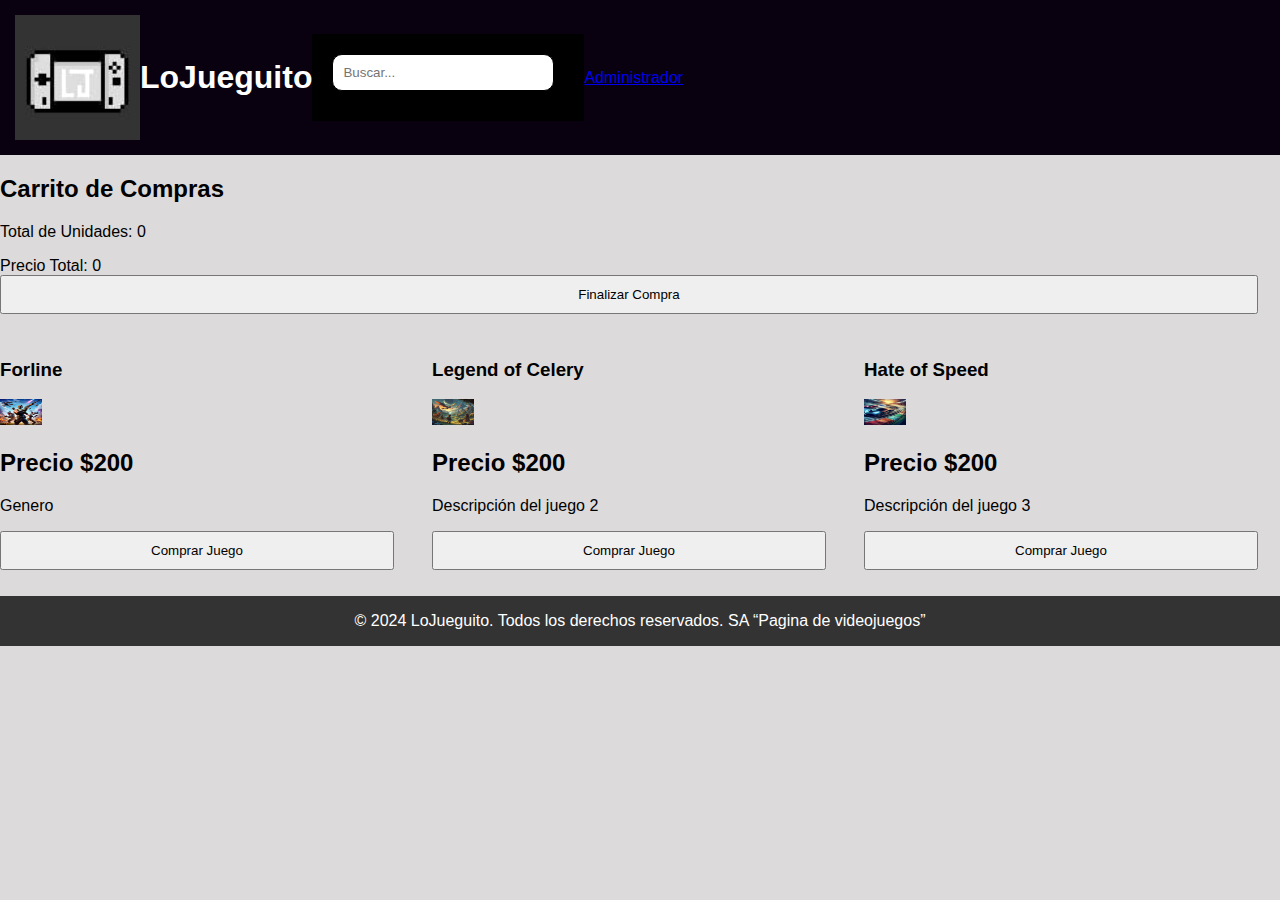
<file: Obliatorio Gabriel-Matias/Obliatorio Gabriel-Matias/Obligatorio Gabriel-Matias/Obligatorio Gabriel-Matias/index.html>
<!DOCTYPE html>
<html lang="en">
    <html lang="es">
        <head>
            <meta charset="UTF-8">
            <meta name="viewport" content="width=device-width, initial-scale=1.0">
            <title>Pagina de videojuegos</title>
            <link rel="stylesheet" href="styles/index.css">
            <script src="scripts/index.js"></script>
        </head>
        <body id="hola">
            <header>
                <img width="96px" src="images/logo.jpeg" alt="logo">
                <h1>LoJueguito</h1>
                <div class="buscador">
                    <form method="get" id="search-form">
                        <input type="text" placeholder="Buscar..." name="q">
                    </form>
                </div>
                <a id="pagina-administrador" href="pages/pagina.html">Administrador</a>
            </header>
            <div class="Casilla-de-juego">
                <h2 id="Carrito-compras">Carrito de Compras</h2>
                <p >Total de Unidades: 
                    <span id="totalUnidades">0</span>
                  </p>
                  <p> Precio Total: 
                    <span class="badge rounded-pill text-bg-primary" id="totalPrecio">0</span>
                    <button type="button"  id="finalizar-compra">Finalizar Compra</button>
                  </p>
                <div class="juegos" id="grilla-juegos">
            <div id ="casilla-de-juego" class="casillas-de-juegos">
                        <h3>Forline</h3>
                        <img src="images/Forline.jpeg" alt="Forline">
                        <h2 > Precio $200 </h2>
                        <p>Genero</p>
                        <button id = "boton-comprar" > Comprar Juego </button> 
                    </div>
             <div id ="casilla-de-juego" class="casillas-de-juegos" >
                        <h3>Legend of Celery</h3>
                        <img src="images/Legend of Celery.jpeg" alt="Legend of Celery">
                        <h2 > Precio $200 </h2>
                        <p>Descripción del juego 2</p>
                        <button id = "boton-comprar" > Comprar Juego </button>
            </div>
            <div id ="casilla-de-juego" class="casillas-de-juegos">
                        <h3>Hate of Speed</h3>
                        <img src="images/Hate of Speed.jpeg" alt="Hate of Speed">
                        <h2 > Precio $200 </h2>
                        <p>Descripción del juego 3</p>
                        <button id = "boton-comprar" > Comprar Juego</button>
                    </div>
                </div>
            </div>
            <footer>
                &copy; 2024  LoJueguito. Todos los derechos reservados. SA “Pagina de videojuegos”
        </body>
        </html>
</file>
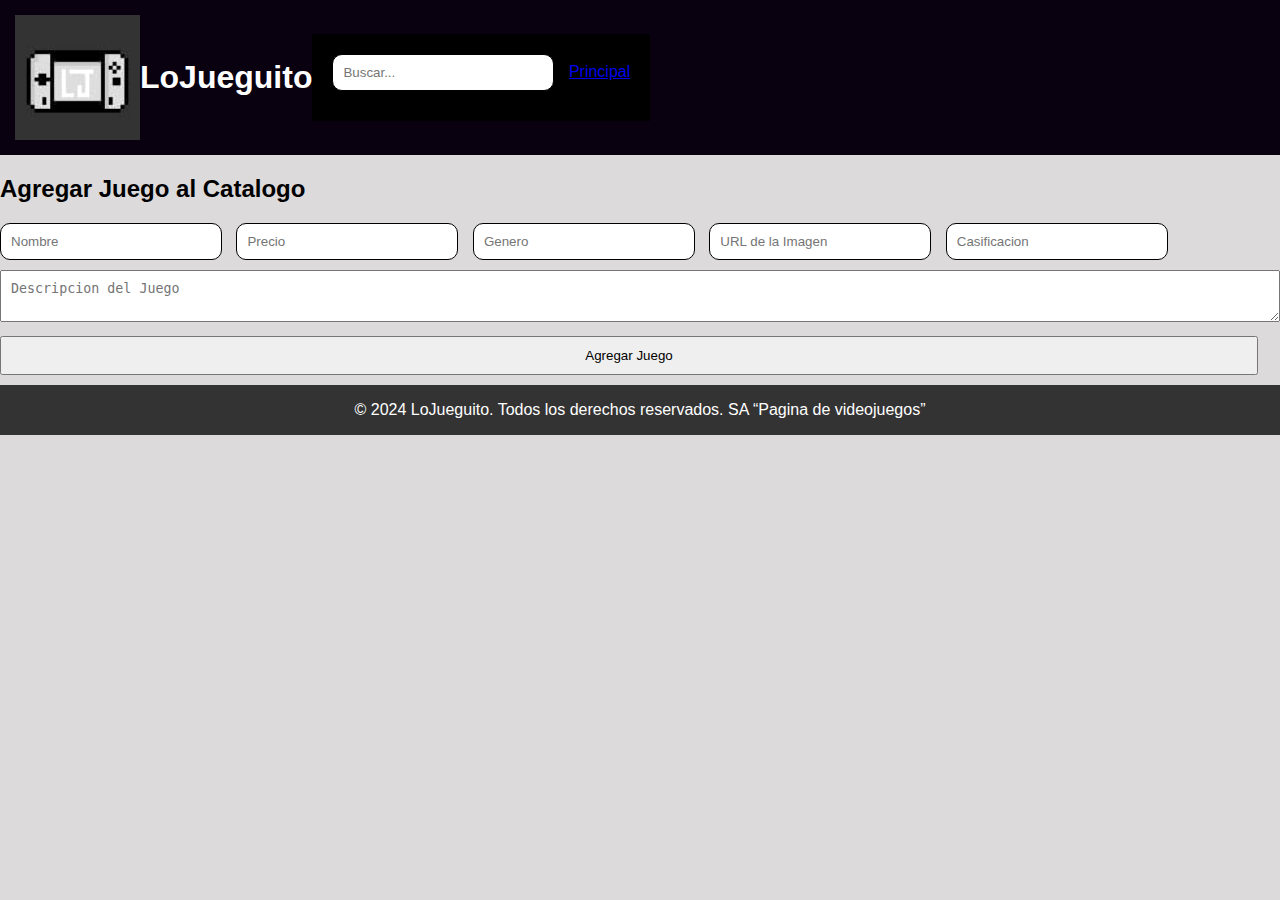
<file: Obliatorio Gabriel-Matias/Obliatorio Gabriel-Matias/Obligatorio Gabriel-Matias/Obligatorio Gabriel-Matias/pages/pagina.html>
<!DOCTYPE html>
<html lang="en">
    <html lang="es">
        <head>
            <meta charset="UTF-8">
            <meta name="viewport" content="width=device-width, initial-scale=1.0">
            <title>Pagina de videojuegos</title>
            <link rel="stylesheet" href="../styles/index.css">
            <script src="../scripts/pagina.js"></script>
        </head>
        <body id="hola">
            <header>
                <img width="96px" src="../images/logo.jpeg" alt="logo">
                <h1>LoJueguito</h1>
                <div class="buscador">
                    <form method="get" id="search-form">
                        <input type="text" placeholder="Buscar..." name="q">
                
                <a id="pagina-administrador" href="../index.html">Principal</a>
            </header>
                    </form>
                <h2>Agregar Juego al Catalogo</h2>
                    <input type="text" id="nombre" placeholder="Nombre" >
                    <input type="number" id="precio" placeholder="Precio" >
                    <input type="text" id="genero" placeholder="Genero" >
                    <input type="text" id="imagen" placeholder="URL de la Imagen" />
                    <input type="number" id="clasificacion"placeholder="Casificacion ">
                    <textarea  type="text" id="descripcion" placeholder="Descripcion del Juego" ></textarea>
                </div>
                <button id="Agregar-Juego">Agregar Juego</button>
                <div id="juego-agregado"></div>
            <footer>
                &copy; 2024  LoJueguito. Todos los derechos reservados. SA “Pagina de videojuegos”
        </body>
        </html>
</file>
<file: Obliatorio Gabriel-Matias/Obliatorio Gabriel-Matias/Obligatorio Gabriel-Matias/Obligatorio Gabriel-Matias/styles/index.css>
body {
    font-family: Arial, sans-serif;
    background-color: #d9d7d7ee;
    margin: 0;
    padding: 0;
}
/* Este es el encabezado */
header {
    background-color: #09010f;
    color: #fff;
    text-align:left;
    display: flex; 
    align-items: center;
   padding: 15px;
}
/* Estilos para la casilla de búsqueda */
.buscador {
    display: flex;
    align-items: center;
    background-color: #000000;
    padding: 20px;
}

/* Estilos para el campo de entrada, esto lo saque de internet */
input[type="text"],[type="number"]{
    width: 200px;
    padding: 10px;
    border: 1px solid #000000;
    border-radius: 10px;
    margin-right: 10px;
}

/* Estilos para el botón de búsqueda */
button[type="submit"] {
    background-color: #000000;
    color: #ff00ea;
    border: none;
    padding: 10px 10px;
    border-radius: 10px;
    cursor: pointer;
}

/* Contenido principal */
.contenido-principal {
    max-width: 1200px;
    margin: 0 auto;
    padding: 2rem;
}
/* Sección de juegos */
.juegos, .Juegos-ingresados {
    display: grid;
    grid-template-columns: repeat(3, 1fr);
    gap: 1rem;
}
.casilla-de-juego {
    background-color: #801cf3;
    border: 14px solid #03ff0f;
    padding: 3rem;
    border-radius: 1px;
    box-shadow: 0 2px 4px rgba(0, 0, 0, 0.1);
}



/* Pie de página */
footer {
    text-align: center;
    padding: 1rem;
    background-color: #333;
    color: #fff;
}

img {
    width: 10%;
    height: 10%;
}
.imagen-de-juego{
    max-width: 75%;
    height: auto;
    width: auto;
}

input, textarea, button {
    width: calc(100% - 22px);
    padding: 10px;
    margin-bottom: 10px;
}
#boton-eliminar-del-carrito{
    width: 5%;
    padding: 8px;
    margin-bottom: 6px;
}

.Carrito-compras{
    width: 70px; 
    height: 70px; 
    border: 2px solid black; 
    box-sizing: border-box; 
    overflow: hidden; 
    position: relative; 
    background-color: lightblue;
    padding: 10%;
}

.Juegos-ingresados{
    background-color: #801cf3;
    border: 14px solid #03ff0f;
    padding: 3rem;
    border-radius: 1px;
    box-shadow: 0 2px 4px rgba(0, 0, 0, 0.1);
}

.juegos-en-carrito {
    background-color: #801cf3;
    border: 14px solid #03ff0f;
    padding: 3rem;
    border-radius: 1px;
    box-shadow: 0 2px 4px rgba(0, 0, 0, 0.1);
}


.juego-en-carrito h1 {
    font-size: 1.5rem; 
    margin-bottom: 10px; 
    
}

.juego-en-carrito img {
    max-width: 100%; /* Ajusta imagen al ancho del contenedor */
    height: auto; /* Mantiene proporciones de la imagen */
}

.casilla-de-juego{
    background-color: #801cf3;
    border: 14px solid #03ff0f;
    padding: 3rem;
    border-radius: 1px;
    box-shadow: 0 2px 4px rgba(0, 0, 0, 0.1);
}
</file>
